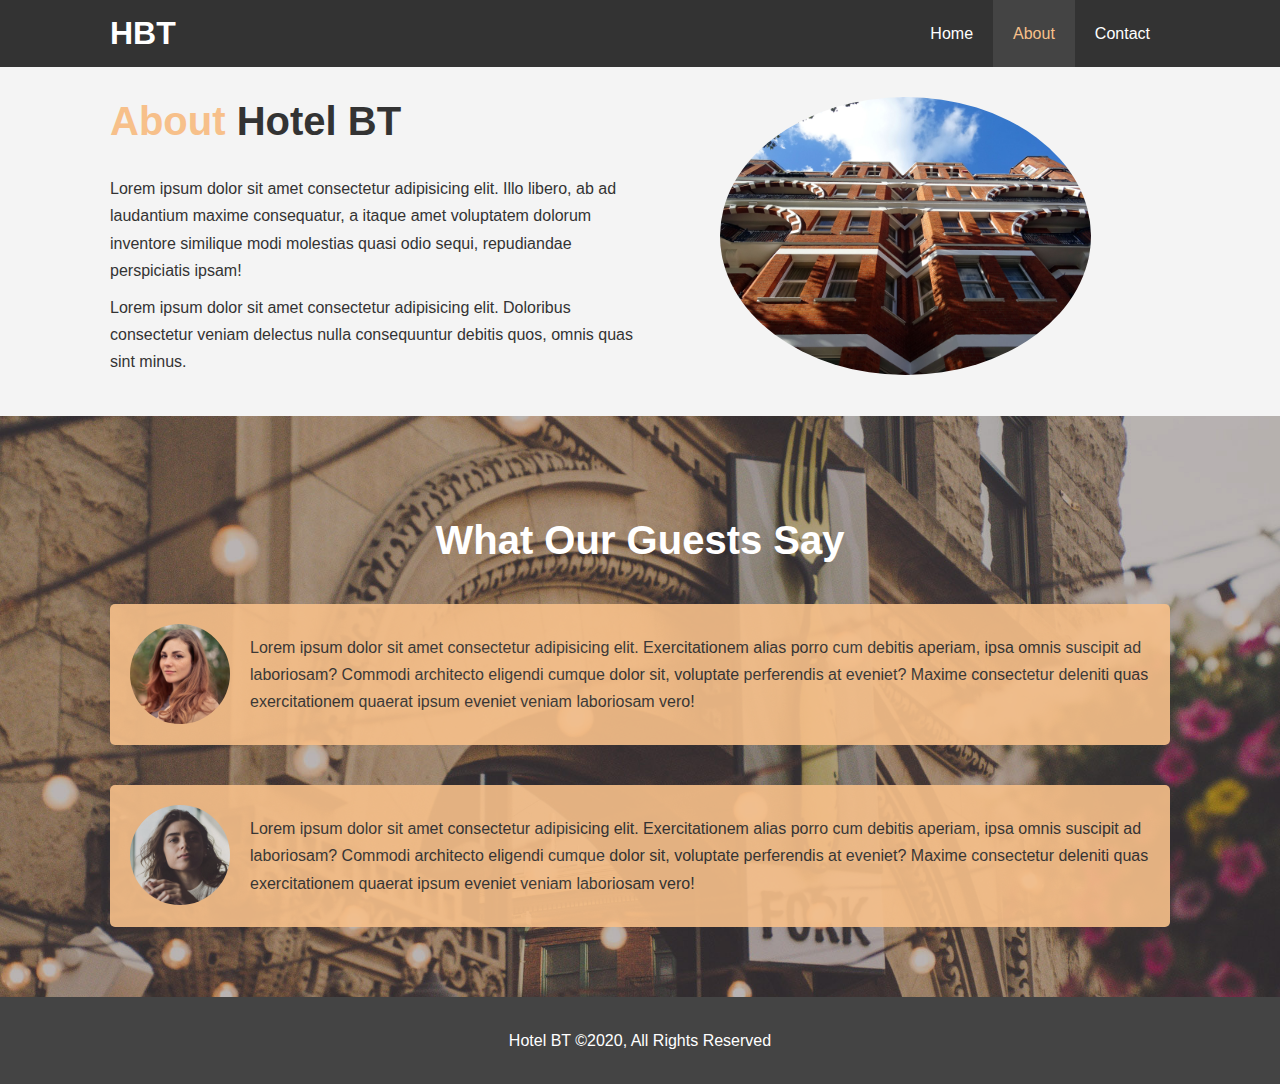
<file: about.html>
<!DOCTYPE html>
<html lang="en">

<head>
  <meta charset="UTF-8">
  <meta name="viewport" content="width=device-width, initial-scale=1.0">
  <meta http-equiv="X-UA-Compatible" content="ie=edge">
  <meta name="description" content="Welcome to the most extaordinary hotel in Poland">
  <meta name="keywords" content="hotel, poland hotel">
  <link rel="stylesheet" href="css/style.css">
  <link rel="stylesheet" media="screen and (max-width: 768px)" href="css/mobile.css">
  <title>Hotel BT | About</title>
</head>

<body>
  <header>
    <nav id="navbar">
      <div class="container">
        <h1 class="logo"><a href="index.html">HBT</a></h1>
        <ul>
          <li><a href="index.html">Home</a></li>
          <li><a class="current" href="about.html">About</a></li>
          <li><a href="contact.html">Contact</a></li>
        </ul>
      </div>
    </nav>
  </header>

  <section id="about-info" class="bg-light py-3">
    <div class="container">
      <div class="info-left">
        <h1 class="l-heading"><span class="text-primary">About</span> Hotel BT</h1>
        <p>Lorem ipsum dolor sit amet consectetur adipisicing elit. Illo libero, ab ad laudantium maxime consequatur, a
          itaque amet voluptatem dolorum inventore similique modi molestias quasi odio sequi, repudiandae perspiciatis
          ipsam!</p>
        <p>Lorem ipsum dolor sit amet consectetur adipisicing elit. Doloribus consectetur veniam delectus nulla
          consequuntur debitis quos, omnis quas sint minus.</p>
      </div>
      <div class="info-right">
        <img src="./img/photo-2.jpg" alt="hotel-img">
      </div>
    </div>
  </section>

  <div class="clr"></div>

  <section id="testimonials" class="py-3">
    <div class="container">
      <h2 class="l-heading">What Our Guests Say</h2>
      <div class="testimonial bg-primary">
        <img src="./img/person-1.jpg" alt="Sarah">
        <p>Lorem ipsum dolor sit amet consectetur adipisicing elit. Exercitationem alias porro cum debitis aperiam, ipsa
          omnis suscipit ad laboriosam? Commodi architecto eligendi cumque dolor sit, voluptate perferendis at eveniet?
          Maxime consectetur deleniti quas exercitationem quaerat ipsum eveniet veniam laboriosam vero!</p>
      </div>
      <div class="testimonial bg-primary">
        <img src="./img/person-2.jpg" alt="Lauren">
        <p>Lorem ipsum dolor sit amet consectetur adipisicing elit. Exercitationem alias porro cum debitis
          aperiam, ipsa
          omnis suscipit ad laboriosam? Commodi architecto eligendi cumque dolor sit, voluptate perferendis at
          eveniet?
          Maxime consectetur deleniti quas exercitationem quaerat ipsum eveniet veniam laboriosam vero!</p>
      </div>
    </div>
  </section>

  <footer id="main-footer">
    <p>Hotel BT &copy;2020, All Rights Reserved</p>
  </footer>
</body>

</html>
</file>
<file: css/mobile.css>
/* Navbar */
#navbar .logo {
 float: none;
 text-align: center;
}

#navbar ul, #navbar ul li {
 float: none;
}

#navbar ul li a {
 padding: 5px;
 border-bottom: #444 dotted 1px;
}

/* Showcase */
#showcase {
 height: 100%;
}

#showcase .showcase-content {
 padding-top: 70px;
 padding-bottom: 30px;
}

/* Home Info */
#home-info {
 height: 550px;
}

#home-info .info-img {
 display: none;
}

#home-info .info-content {
 float: none;
 width: 100%;
}

/* Boxes */
.box {
 float: none;
 width: 100%;
}

/* About Page */
#about-info .info-right {
 float: none;
 width: 100%;
 margin-top: 30px;
}

#about-info .info-left {
 float: none;
 width: 100%;
}

.l-heading {
 text-align: center;
}

#testimonials {
 padding-top: 70px;
}

/* Contact Page */
#contact-info .box {
 border-bottom: #444 dotted 1px;
}
</file>
<file: css/style.css>
/* Reset */
* {
 margin: 0;
 padding: 0;
 box-sizing: border-box;
}

/* Main Styling */
html,
body {
 font-family: 'Segoe UI', Tahoma, Geneva, Verdana, sans-serif;
 line-height: 1.7em;
}

a {
 color: #333;
 text-decoration: none;
}

h1,
h2,
h3 {
 padding-bottom: 20px;
}

p {
 margin: 10px 0;
}

/* Utility Classes */
.container {
 margin: auto;
 max-width: 1100px;
 overflow: auto;
 padding: 0 20px;
}

.text-primary {
 color: #f7c08a;
}

.lead {
 font-size: 20px;
}

.btn {
 display: inline-block;
 font-size: 18px;
 color: #fff;
 background: #333;
 padding: 13px 20px;
 border: none;
 cursor: pointer;
}

.btn:hover {
 background: #f7c08a;
 color: #333;
}

.btn-light {
 background: #f4f4f4;
 color: #333;
}

.bg-dark {
 background: #333;
 color: #fff;
}

.bg-light {
 background: #f4f4f4;
 color: #333;
}

.bg-primary {
 background: #f7c08a;
 color: #333;
}

.clr {
 clear: both;
}

.l-heading {
 font-size: 40px;
 line-height: 1.2;
}

/* Padding */
.py-1 { padding: 10px 0;}
.py-2 { padding: 20px 0;}
.py-3 { padding: 30px 0;}

/* Navbar */
#navbar {
 background: #333;
 color: #fff;
 overflow: auto;
}

#navbar a {
 color: #fff;
}

#navbar .logo {
 float: left;
 padding-top: 20px;
}

#navbar ul {
 list-style: none;
 float: right;
}

#navbar ul li {
 float: left;
}

#navbar ul li a {
 display: block;
 padding: 20px;
 text-align: center;
}

#navbar ul li a:hover,
#navbar ul li a.current {
 background: #444;
 color: #f7c08a;
}

/* Showcase */
#showcase {
 background: url('../img/showcase.jpg') no-repeat center center/cover;
 height: 600px;
}

#showcase .showcase-content {
 color: #fff;
 text-align: center;
 padding-top: 170px;
}

#showcase .showcase-content h1 {
 font-size: 60px;
 line-height: 1.2em;
}

#showcase .showcase-content p {
 padding-bottom: 20px;
 line-height: 1.7em;
}

/* Home Info */
#home-info {
 height: 450px;
}

#home-info .info-img {
 float: left;
 width: 50%;
 background: url('../img/photo-1.jpg') no-repeat;
 min-height: 100%;
}

#home-info .info-content {
 float: right;
 width: 50%;
 height: 100%;
 text-align: center;
 padding: 50px 30px;
 overflow: hidden;
}

#home-info .info-content p {
 padding-bottom: 30px;
}

/* Features */
.box {
 float: left;
 width: 33.3%;
 padding: 50px;
 text-align: center;
}

.box i {
 margin-bottom: 10px;
}

/* About Page */
#about-info .info-right {
 float: right;
 width: 50%;
 min-height: 100%;
}

#about-info .info-right img {
 display: block;
 margin: auto;
 width: 70%;
 border-radius: 50%;
}

#about-info .info-left {
 float: left;
 width: 50%;
 min-height: 100%;
}

/* Testimonials */
#testimonials {
 height: 100%;
 background: url('../img/test-bg.jpg') no-repeat center center/cover;
 padding-top: 100px;
}

#testimonials h2 {
 color: #fff;
 text-align: center;
 padding-bottom: 40px;
}

#testimonials .testimonial {
 padding: 20px;
 margin-bottom: 40px;
 border-radius: 5px;
 opacity: 0.9;
}

#testimonials .testimonial img {
 width: 100px;
 float: left;
 margin-right: 20px;
 border-radius: 50%; 
}

/* Contact Form */
#contact-form .form-group {
 margin-bottom: 20px;
}

#contact-form label {
 display: block;
 margin-bottom: 5px;
}

#contact-form input, 
#contact-form textarea {
width: 100%;
padding: 10px;
border: 1px #ddd solid;
}

#contact-form input:focus,
#contact-form textarea:focus {
 outline: none;
 border-color: #f7c08a;
}

#contact-form textarea {
 height: 200px;
}

/* Footer */
#main-footer {
 text-align: center;
 background: #444;
 color: #fff;
 padding: 20px;
}
</file>
